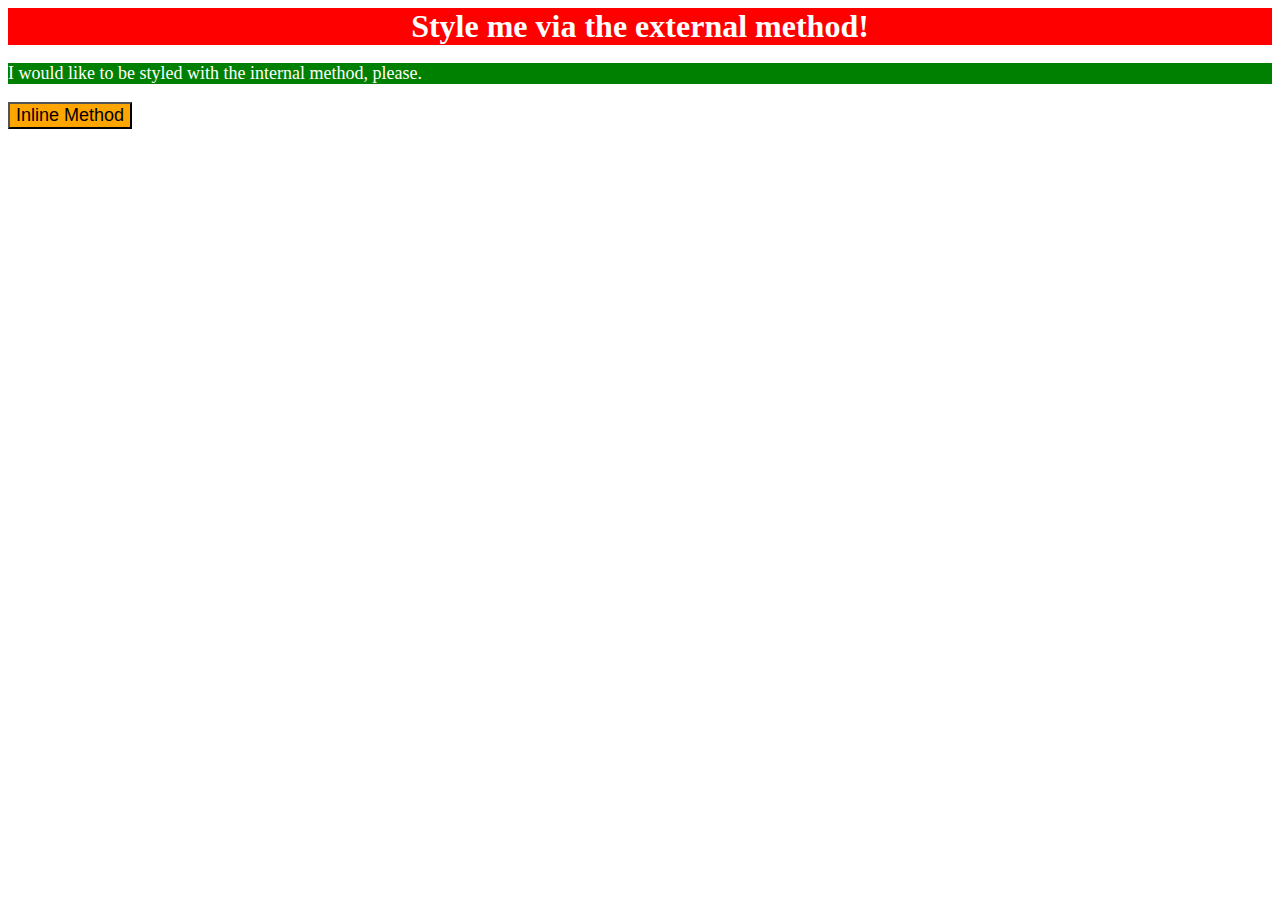
<file: foundations/01-css-methods/index.html>
<!DOCTYPE html>
<html lang="en">
  <head>
    <meta charset="UTF-8">
    <meta http-equiv="X-UA-Compatible" content="IE=edge">
    <meta name="viewport" content="width=device-width, initial-scale=1.0">
    <title>Methods for Adding CSS</title>
    <link rel="Stylesheet" href="style.css" />
    
    <style>
      p {
        background-color: green;
        color: white;
        font-size: 18px;
      }
    </style>
  </head>
  <body>
    <div>Style me via the external method!</div>
    <p>I would like to be styled with the internal method, please.</p>
    <button style="background-color: orange; font-size: 18px;">Inline Method</button>
  </body>
</html>
</file>
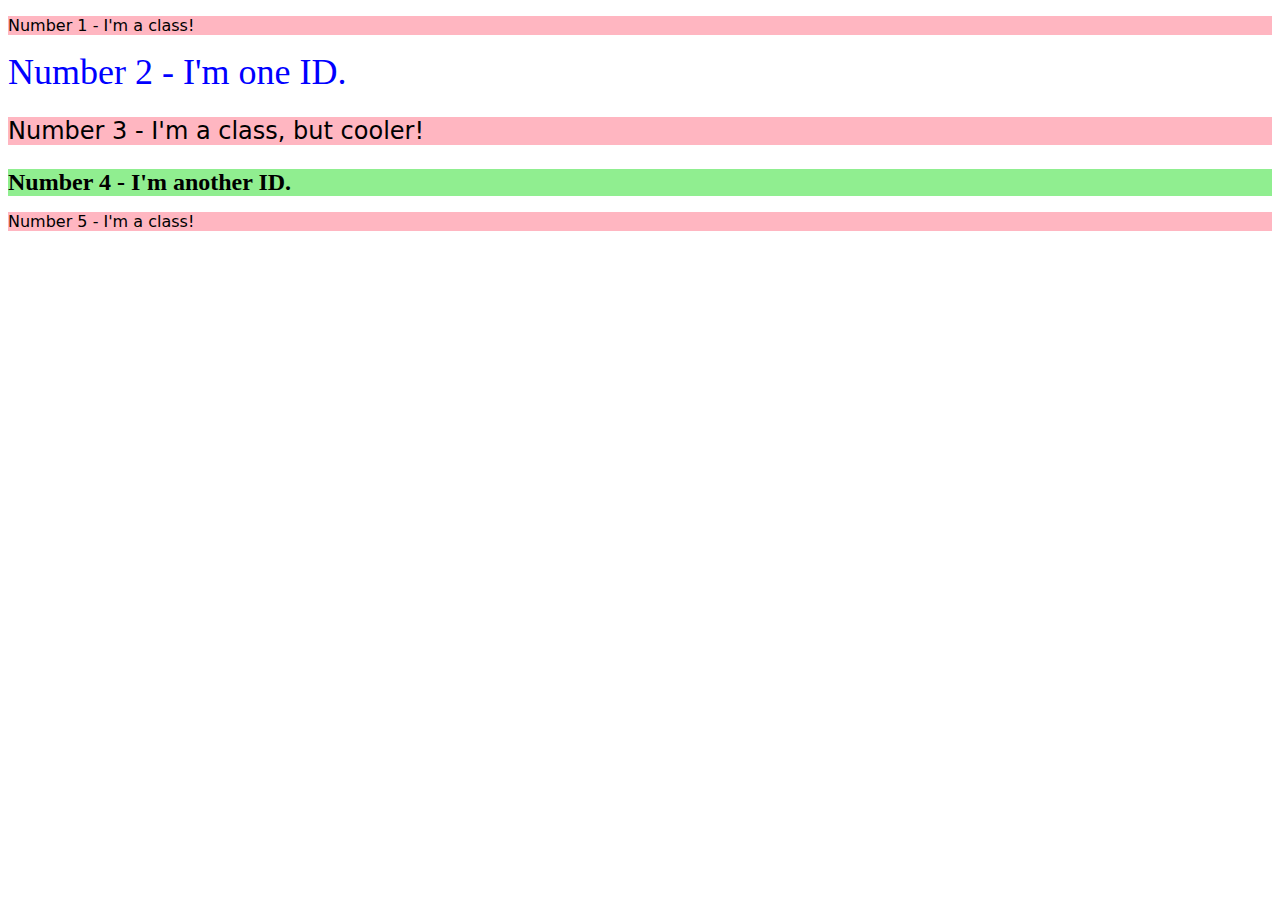
<file: foundations/02-class-id-selectors/index.html>
<!DOCTYPE html>
<html lang="en">
  <head>
    <meta charset="UTF-8">
    <meta http-equiv="X-UA-Compatible" content="IE=edge">
    <meta name="viewport" content="width=device-width, initial-scale=1.0">
    <title>Class and ID Selectors</title>
    <link rel="stylesheet" href="style.css">
  </head>
  <body>
    <p class="pink-font">Number 1 - I'm a class!</p>
    <div id="two">Number 2 - I'm one ID.</div>
    <p class="pink-font big">Number 3 - I'm a class, but cooler!</p>
    <div id="four" class="big">Number 4 - I'm another ID.</div>
    <p class="pink-font">Number 5 - I'm a class!</p>
  </body>
</html>
</file>
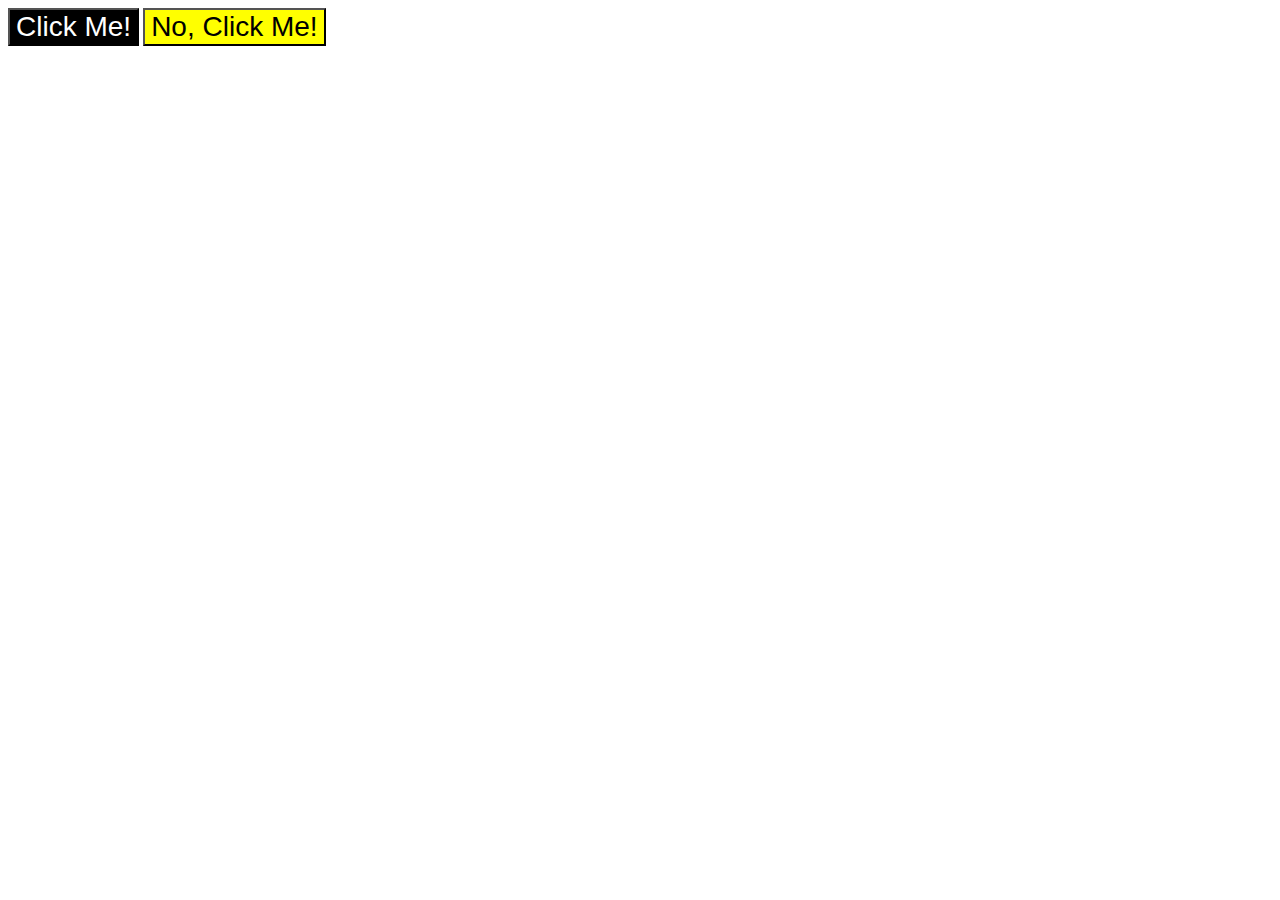
<file: foundations/03-grouping-selectors/index.html>
<!DOCTYPE html>
<html lang="en">
  <head>
    <meta charset="UTF-8">
    <meta http-equiv="X-UA-Compatible" content="IE=edge">
    <meta name="viewport" content="width=device-width, initial-scale=1.0">
    <title>Grouping Selectors</title>
    <link rel="stylesheet" href="style.css">
  </head>
  <body>
    <button class="black">Click Me!</button>
    <button class="yellow">No, Click Me!</button>
  </body>
</html>
</file>
<file: foundations/01-css-methods/style.css>
div {
    background-color: red;
    color: white;
    font-size: 32px;
    text-align: center;
    font-weight: bold;

}
</file>
<file: foundations/02-class-id-selectors/style.css>
.pink-font {
    background-color: #ffb6c1;
    font-family: Verdana, DejaVu Sans, sans-serif;
}
.big {
    font-size: 24px;
}

#two {
    color: #0000ff;
    font-size: 36px;
}

#four {
    background-color: #90ee90;
    font-weight: 700;
}
</file>
<file: foundations/03-grouping-selectors/style.css>
.black,
.yellow {
    font-size: 28px;
    font-family: Helvetica, 'Times New Roman', sans-serif;
}

.black {
    background-color: hsl(0, 0%, 0%);
    color: hsl(0, 0%, 100%);
}

.yellow {
    background-color: hsl(60, 100%, 50%);
    
}
</file>
